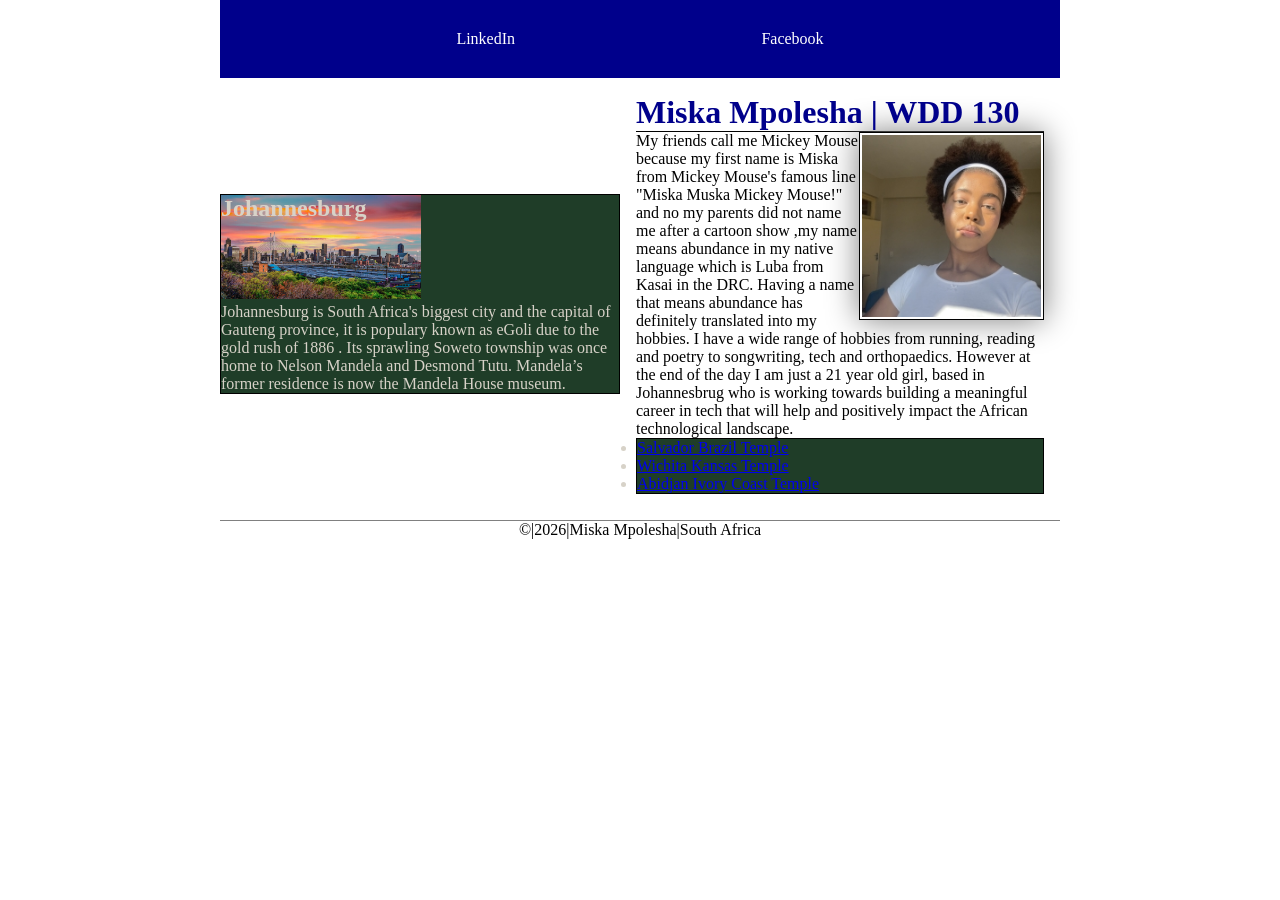
<file: index.html>
<!DOCTYPE html>
<html lang="en">

<head>
    <meta charset="UTF-8">
    <meta name="viewport" content="width=device-width, initial-scale=1.0">
    <title> Miska Mpolesha | WDD 130 </title>
    <meta name="description" content="Miska Mpolesha | WDD130 | Introduction of myself, a list of my favorite temples, my LinkedIn link and Facebook link in the nav,brief description of hobbies and an aside on my home city Johannesburg.">
    <meta name="author" content="Miska Mpolesha">
    <link rel="stylesheet" href="styles/styles.css">
</head>

<body>
    <header>
        <nav>
            <a href="https://www.linkedin.com/in/mpolesha-miska-887117415/">LinkedIn</a>
            <a href="https://facebook.com">Facebook</a>
        </nav>
    </header>
    <div class="grid">
        <main>
            <h1>Miska Mpolesha | WDD 130</h1>
            <img src="images/profile.jpg" alt="Miska's profile picture" width="200">
            <p>
                My friends call me Mickey Mouse because my first name is Miska from Mickey Mouse's famous
                line "Miska Muska Mickey Mouse!" and no my parents did not name me after a cartoon show
                ,my name means abundance in my native language which is Luba from Kasai in the DRC.
                Having a name that means abundance has definitely translated into my hobbies. I have a
                wide range of hobbies from running, reading and poetry to songwriting, tech and orthopaedics.
                However at the end of the day I am just a 21 year old girl, based in Johannesbrug who is working towards building
                a meaningful career in tech that will help and positively impact the African technological
                landscape.
            </p>
            <ul class="box">
                <li>
                    <a href="https://www.churchofjesuschrist.org/temples/details/salvador-brazil-temple?lang=eng" target="_blank" rel="noopener"> Salvador Brazil Temple</a>
                </li>
                <li>
                    <a href="https://www.churchofjesuschrist.org/temples/details/wichita-kansas-temple?lang=eng" target="_blank" rel="noopener"> Wichita Kansas Temple</a>
                </li>
                <li>
                    <a href="https://www.churchofjesuschrist.org/temples/details/abidjan-ivory-coast-temple?lang=eng" target="_blank" rel="noopener"> Abidjan Ivory Coast Temple</a>
                </li>
            </ul>
        </main>

        <aside class="box">
            <h2>
                Johannesburg
            </h2>
            <img src="images/joburg.jpg" alt="Nelson Mandela Bridge ,Johannesburg.">
            <p>
                Johannesburg is South Africa's biggest city and the capital of Gauteng province, it is populary known as eGoli due to the gold rush of 1886 .
                Its sprawling Soweto township was once home to Nelson Mandela and Desmond Tutu. Mandela’s former residence is now the Mandela House museum.
            </p>
        </aside>
    </div>
    <footer>
        <p>
            &copy;|2026|Miska Mpolesha|South Africa
        </p>

    </footer>
</body>

</html>
</file>
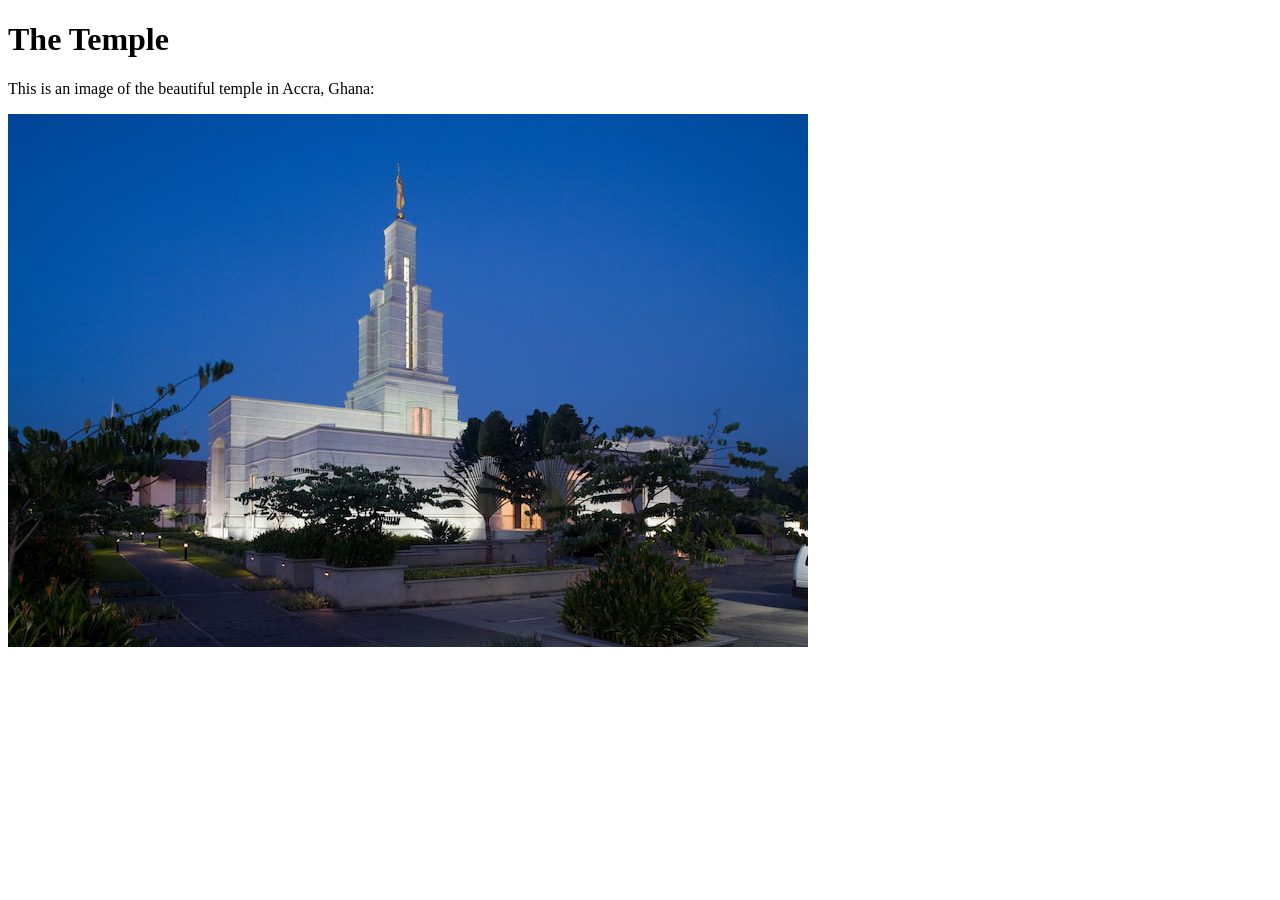
<file: week01/images-solution.html>
<!DOCTYPE html>
<html lang="en">

<head>
    <meta charset="UTF-8">
    <meta name="viewport" content="width=device-width, initial-scale=1.0">
    <title>Temple Image</title>
</head>

<body>
    <h1>The Temple</h1>
    <p>This is an image of the beautiful temple in Accra, Ghana:</p>
    <img src="images/temple-small.jpg" alt="The Accra Ghana Temple">

</body>

</html>
</file>
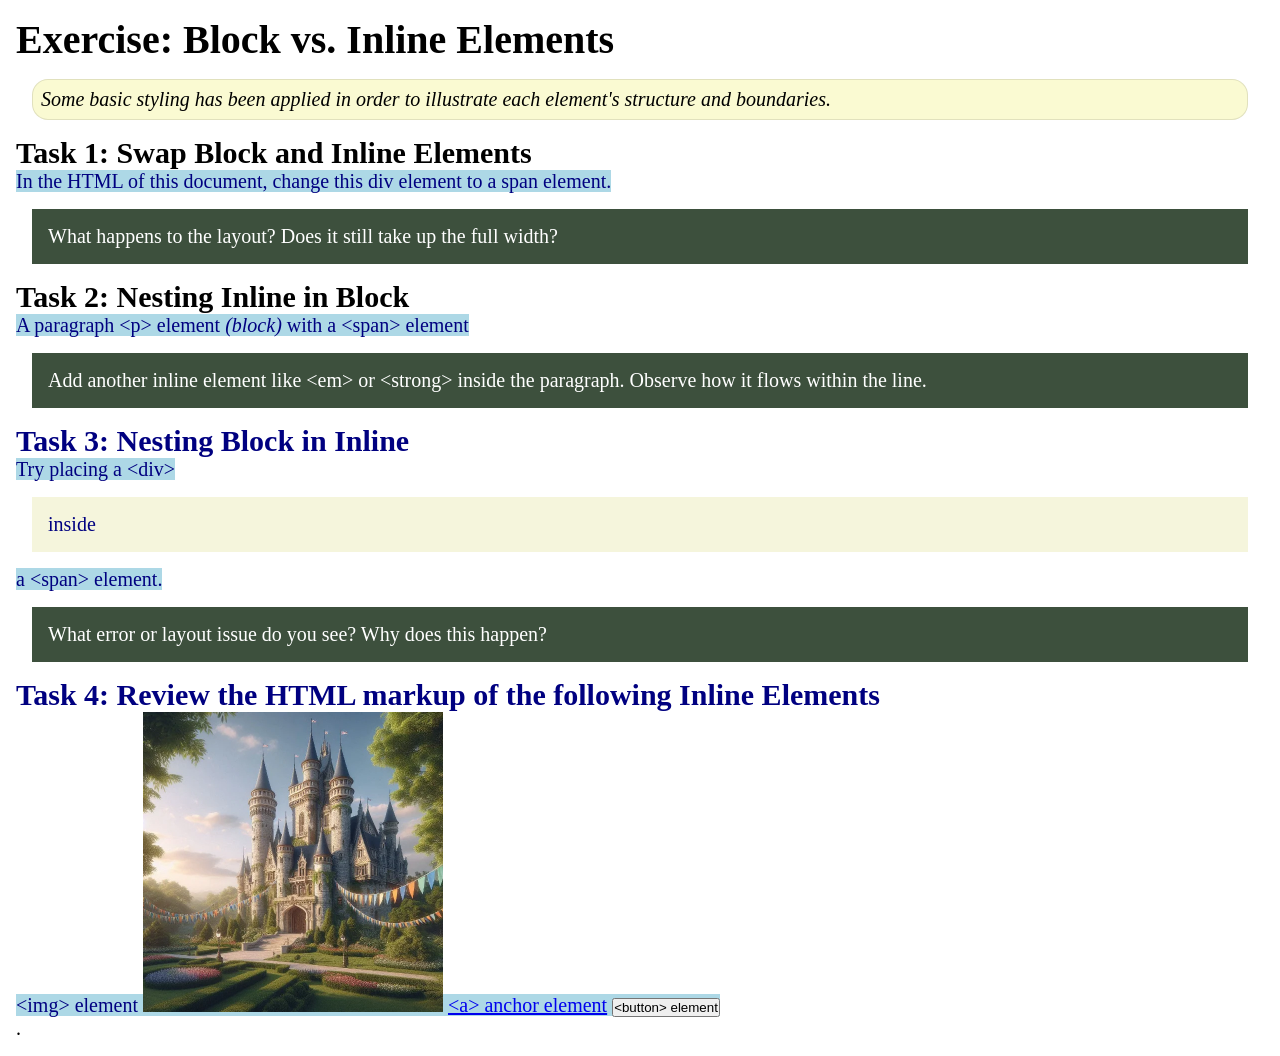
<file: week02/block-vs-inline.html>
<!DOCTYPE html>
<html lang="en">

<head>
    <meta charset="UTF-8">
    <meta name="viewport" content="width=device-width, initial-scale=1.0">
    <title>Exercise: Block vs. Inline Elements</title>
    <link rel="stylesheet" href="styles/block-vs-inline.css">
</head>

<body>
    <main>
        <h1>Exercise: Block vs. Inline Elements</h1>
        <p class="note">Some basic styling has been applied in order to illustrate each element's structure and boundaries.</p>

        <h2>Task 1: Swap Block and Inline Elements</h2>
        <span>In the HTML of this document, change this div element to a span element.</span>

        <p class="question">What happens to the layout? Does it still take up the full width?</p>

        <h2>Task 2: Nesting Inline in Block</h2>
        <span>A paragraph &lt;p&gt; element <em>(block)</em> with a <span>&lt;span&gt; element</span>
            <p class="question">Add another inline element like &lt;em&gt; or &lt;strong&gt; inside the paragraph. Observe how it flows within the line.</p>

            <h2>Task 3: Nesting Block in Inline</h2>
            <span>Try placing a &lt;div&gt; <div>inside</div> a &lt;span&gt; element.</span>
            <p class="question">What error or layout issue do you see? Why does this happen?</p>

            <h2>Task 4: Review the HTML markup of the following Inline Elements</h2>
            &lt;img&gt; element
            <img src="images/castle.webp" alt="placeholder image (images are inline)" width="300" height="300">
            <a href="https://churchofjesuschrist.org">&lt;a&gt; anchor element</a>
            <button type="button">&lt;button&gt; element</button>
    </main>
</body>

</html>


.
</file>
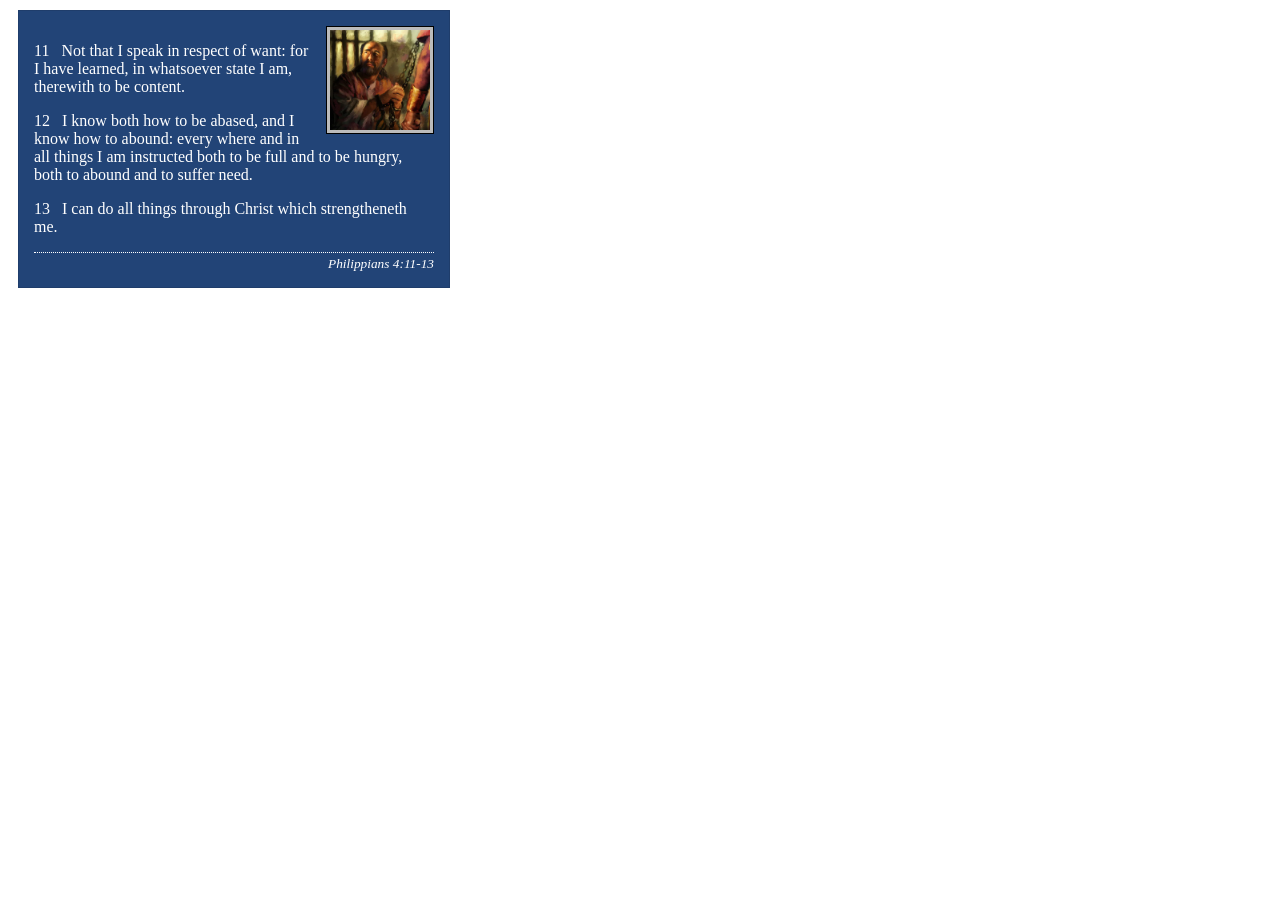
<file: week02/box-model-solution.html>
<!DOCTYPE html>
<html lang="en">

<head>
    <meta charset="UTF-8">
    <meta name="viewport" content="width=device-width, initial-scale=1.0">
    <title>Box Model Activity</title>
    <link rel="stylesheet" href="styles/box-model-solution.css">
</head>

<body>
    <main>
        <div class="callout">
            <img src="images/apostle-paul-imprisoned.webp" alt="Paul the Apostle - Imprisoned in Rome" width="200" height="200">
            <blockquote>
                <p>11 &nbsp; Not that I speak in respect of want: for I have learned, in whatsoever state I am, therewith to be content.</p>
                <p>12 &nbsp; I know both how to be abased, and I know how to abound: every where and in all things I am instructed both to be full and to be hungry, both to abound and to suffer need.</p>
                <p>13 &nbsp; I can do all things through Christ which strengtheneth me.</p>
            </blockquote>
            <cite>Philippians 4:11-13</cite>
        </div>
    </main>
</body>

</html>
</file>
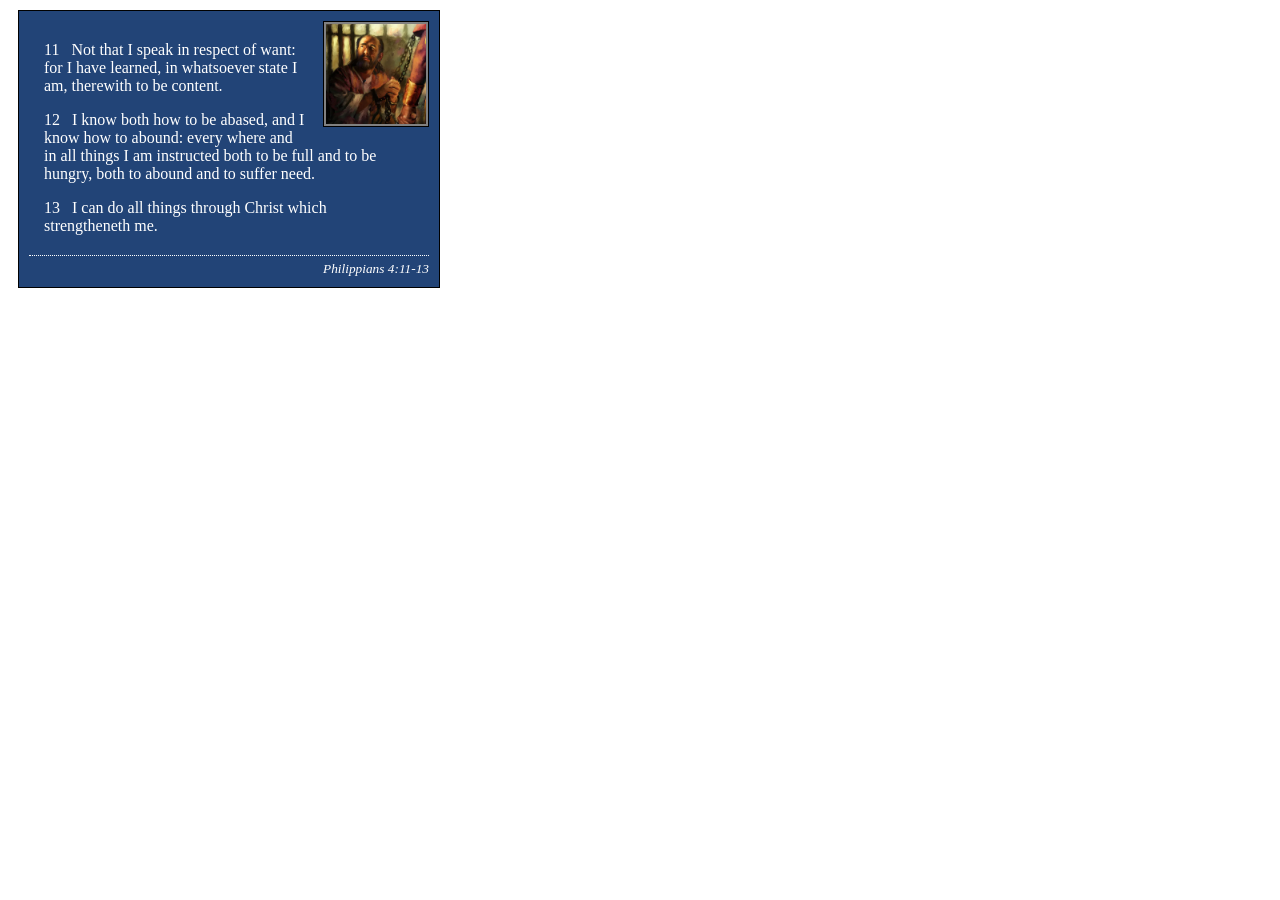
<file: week02/box-model.html>
<!DOCTYPE html>
<html lang="en">

<head>
    <meta charset="UTF-8">
    <meta name="viewport" content="width=device-width, initial-scale=1.0">
    <title>Box Model Activity</title>
    <link rel="stylesheet" href="styles/box-model.css">
</head>

<body>
    <main>
        <div class="callout">
            <img src="images/apostle-paul-imprisoned.webp" alt="Paul the Apostle - Imprisoned in Rome" width="200" height="200">
            <blockquote>
                <p>11 &nbsp; Not that I speak in respect of want: for I have learned, in whatsoever state I am, therewith to be content.</p>
                <p>12 &nbsp; I know both how to be abased, and I know how to abound: every where and in all things I am instructed both to be full and to be hungry, both to abound and to suffer need.</p>
                <p>13 &nbsp; I can do all things through Christ which strengtheneth me.</p>
            </blockquote>
            <cite>Philippians 4:11-13</cite>
        </div>
    </main>
</body>

</html>
</file>
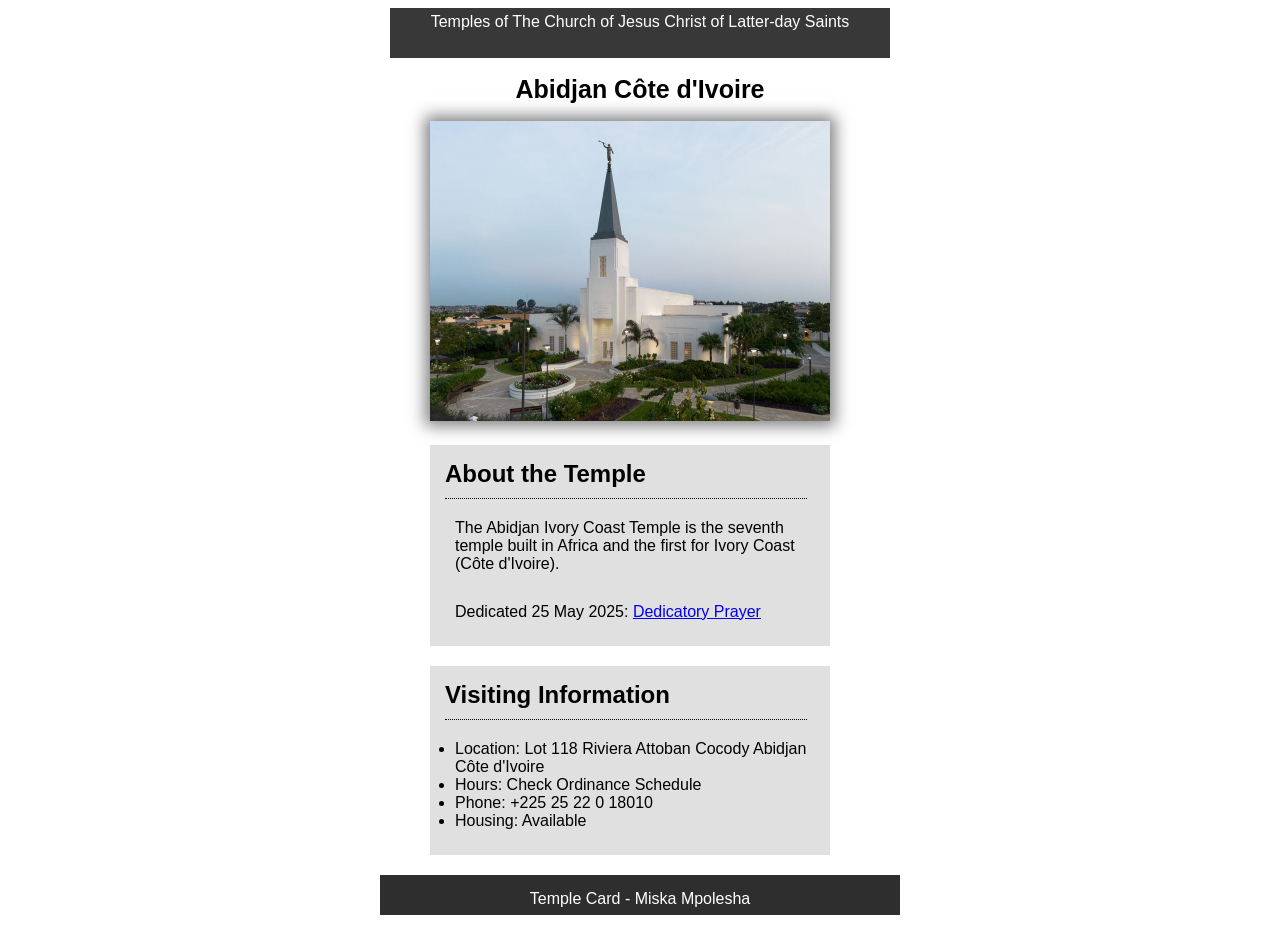
<file: week02/temple.html>
<!DOCTYPE html>
<html lang="en">

<head>
    <meta charset="UTF-8">
    <meta name="viewport" content="width=device-width, initial-scale=1.0">
    <title>Temple Card - Abidjan Côte d'Ivoire</title>
    <link rel="stylesheet" href="styles/temple.css">
</head>

<body>
    <header>
        <p>Temples of The Church of Jesus Christ of Latter-day Saints</p>
    </header>
    <main>
        <h1>Abidjan Côte d'Ivoire</h1>
        <picture>
            <img src="images/abidjan-ivory-coast.jpeg" alt="Abidjan Côte d'Ivoire Temple">
        </picture>
        <section>
            <h2>About the Temple</h2>
            <p>The Abidjan Ivory Coast Temple is the seventh temple built in Africa and the first for Ivory Coast (Côte d'Ivoire).</p>
            <p>Dedicated 25 May 2025: <a href="https://www.churchofjesuschrist.org/temples/dedicatory-prayer/abidjan-ivory-coast-temple/2025-05-25?lang=eng" target="_blank" rel="noopener noreferrer">Dedicatory Prayer</a></p>
        </section>
        <section>
            <h2>Visiting Information</h2>
            <ul>
                <li>Location: Lot 118 Riviera Attoban Cocody Abidjan Côte d'Ivoire</li>
                <li>Hours: Check Ordinance Schedule</li>
                <li>Phone: +225 25 22 0 18010</li>
                <li>Housing: Available</li>
            </ul>
        </section>
    </main>
    <footer>
        <p>Temple Card - Miska Mpolesha</p>
    </footer>
</body>

</html>
</file>
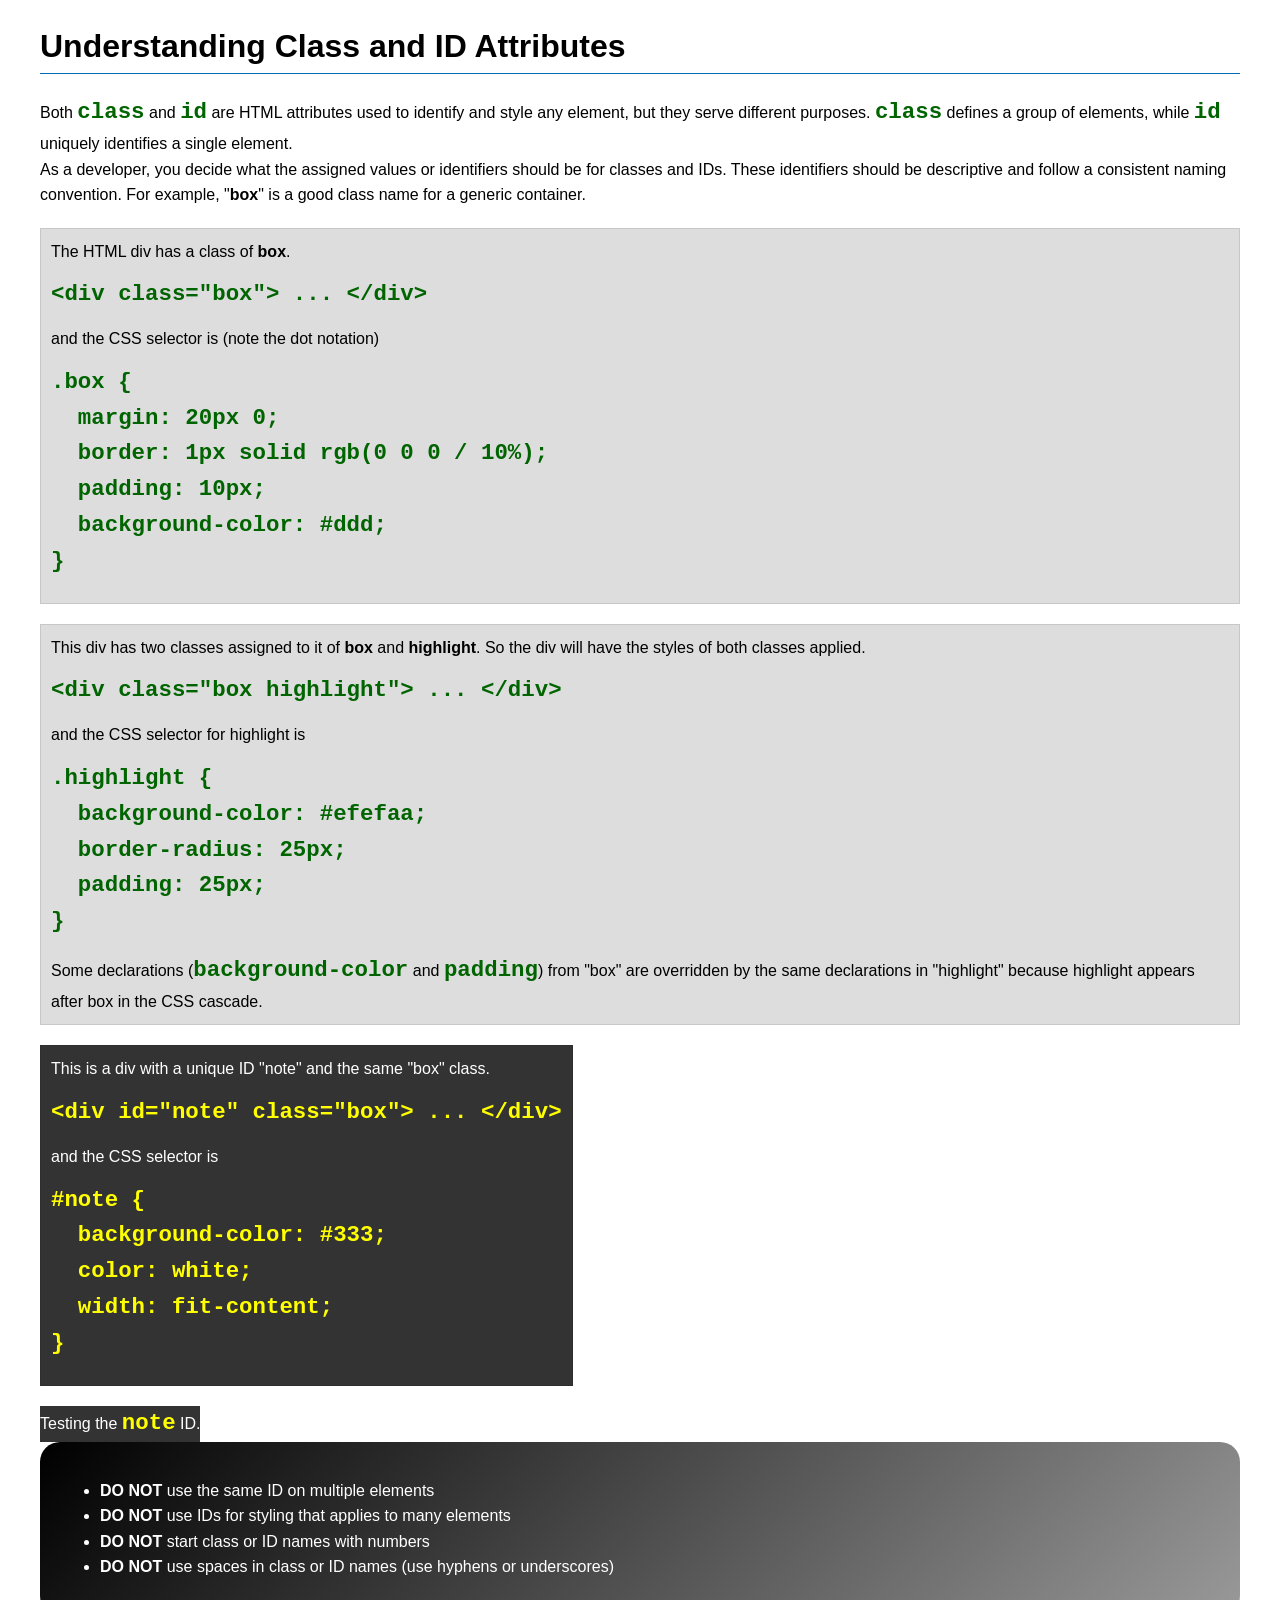
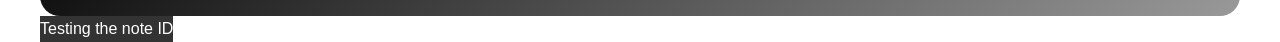
<file: week03/class-and-id.html>
<!DOCTYPE html>
<html lang="en">

<head>
    <meta charset="UTF-8">
    <meta name="viewport" content="width=device-width, initial-scale=1.0">
    <title>Class vs ID Attributes</title>
    <link rel="stylesheet" href="styles/class-and-id.css">
</head>

<body>
    <h1>Understanding Class and ID Attributes</h1>
    <p>Both <code>class</code> and <code>id</code> are HTML attributes used to identify and style any element, but they serve different purposes. <code>class</code> defines a group of elements, while <code>id</code> uniquely identifies a single element.</p>
    <p>As a developer, you decide what the assigned values or identifiers should be for classes and IDs. These identifiers should be descriptive and follow a consistent naming convention. For example, "<strong>box</strong>" is a good class name for a generic container.</p>
    <div class="box">
        <p>The HTML div has a class of <strong>box</strong>.</p>
        <pre><code class="html">&lt;div class="box"&gt; ... &lt;/div&gt;</code></pre>
        and the CSS selector is (note the dot notation)
        <pre><code class="css">.box {
  margin: 20px 0;
  border: 1px solid rgb(0 0 0 / 10%);
  padding: 10px;
  background-color: #ddd; 
}</code></pre>
    </div>

    <div class="box">
        <p>This div has two classes assigned to it of <strong>box</strong> and <strong>highlight</strong>. So the div will have the styles of both classes applied.</p>
        <pre><code class="html">&lt;div class="box highlight"&gt; ... &lt;/div&gt;</code></pre>
        and the CSS selector for highlight is
        <pre><code class="css">.highlight {
  background-color: #efefaa;
  border-radius: 25px;
  padding: 25px;
}</code></pre>
        <p>Some declarations (<code>background-color</code> and <code>padding</code>) from "box" are overridden by the same declarations in "highlight" because highlight appears after box in the CSS cascade.</p>
    </div>

    <div id="note" class="box">
        <p>This is a div with a unique ID "note" and the same "box" class.</p>
        <pre><code class="html">&lt;div id="note" class="box"&gt; ... &lt;/div&gt;</code></pre>
        and the CSS selector is
        <pre><code class="css">#note {
  background-color: #333;
  color: white;
  width: fit-content;
}</code></pre>
    </div>

    <div id="note">
        <p>Testing the <code>note</code> ID.</p>
    </div>

    <section id="best-practice">
        <ul>
            <li><strong>DO NOT</strong> use the same ID on multiple elements</li>
            <li><strong>DO NOT</strong> use IDs for styling that applies to many elements</li>
            <li><strong>DO NOT</strong> start class or ID names with numbers</li>
            <li><strong>DO NOT</strong> use spaces in class or ID names (use hyphens or underscores)</li>
        </ul>
    </section>
    <div id="note">
        <p>Testing the note ID</p>
    </div>

</body>

</html>
</file>
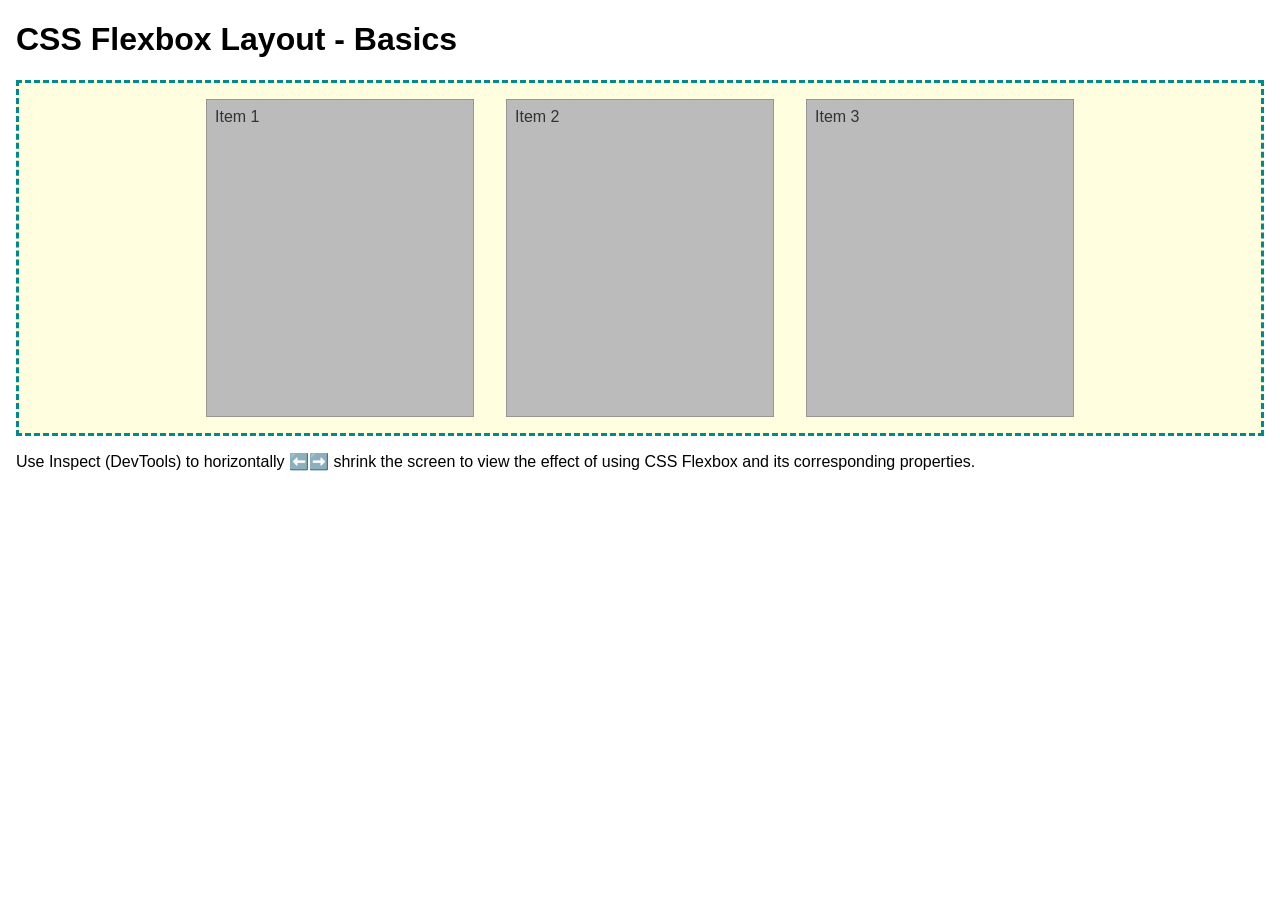
<file: week04/flexbox-layout.html>
<!DOCTYPE html>
<html lang="en">

<head>
    <meta charset="UTF-8">
    <meta name="viewport" content="width=device-width, initial-scale=1.0">
    <title>CSS Flexbox Layout - Basics</title>
    <link rel="stylesheet" href="styles/flexbox.css">
</head>

<body>
    <main>
        <h1>CSS Flexbox Layout - Basics</h1>
        <div class="flex-container">
            <div class="flex-item item1">Item 1</div>
            <div class="flex-item item2">Item 2</div>
            <div class="flex-item item3">Item 3</div>
        </div>
        <p>Use Inspect (DevTools) to horizontally ⬅️➡️ shrink the screen to view the effect of using CSS Flexbox and its corresponding properties.</p>
    </main>
</body>

</html>
</file>
<file: styles/styles.css>
* {
    margin:0;
    padding:0;
    box-sizing:border-box;
}
:root{
--primary-color: darkblue;
--border-standard: 1px solid black;
}

nav {
    display:flex;
    justify-content:space-evenly;
    align-items:center;
    background-color: var(--primary-color);
    padding:10px;
}

nav a {
    display:block;
    text-decoration:none;
    color:white;
    display:block;
    padding:20px;
}

h1 {
    color:var(--primary-color);
    border-bottom:1px solid black;
}
.grid{
    display:grid;
    align-items:center;
}
header, .grid, footer{
    max-width:840px;
    margin: 0 auto;
}

main{
    max-width:800px;
    grid-column:2/3;
    margin:1rem;
}

main img {
    width:185px;
    height:auto;
    border:var(--border-standard);
    padding:2px;
    box-shadow:0 0 30px gray;
    float:right;
}

p {
    padding:0;
}

aside{
    width:25rem;
    position:relative;
    grid-column:1/2;
    grid-row:1/2;
}

aside h2{
    position:absolute;

}

aside img{
    width:200px;
    height:auto;
}

footer{
    margin-top:10px;
    border-top:1px solid grey;
    text-align:center;   
}
/* class selectors */
.box{
    margin:1 rem;
    border:var(--border-standard);
    padding:1 rem;
    background-color:#1f3d28;
    color:#d7d2c8;
}
</file>
<file: week02/styles/block-vs-inline.css>
* {
    margin: 0;
    padding: 0;
}

body {
    font-size: 20px;
    margin: 1rem;
}

p,
div {
    background-color: beige;
    margin: 1rem;
    padding: 1rem;
}

span {
    color: navy;
    background-color: lightblue;
}

code {
    margin: 0;
    padding: 0;
    color: green;
    font-size: 1.2rem;
}

.note {
    font-style: italic;
    background-color: lightgoldenrodyellow;
    border-radius: 1rem;
    border: 1px solid rgb(0 0 0 / 10%);
    margin: 1rem;
    padding: .5rem;
}

.question {
    background-color: #3d503d;
    color: #fff;
}
</file>
<file: week02/styles/box-model-solution.css>
.callout {
    max-width: 400px;
    margin: 10px;
    border: 1px solid rgb(0 0 0 / 10%);
    padding: 15px;
    background-color: #247;
    color: #fff;
}

.callout img {
    float: right;
    margin: 0 0 10px 15px;
    border: 1px solid #000;
    padding: 3px;
    background-color: #bbb;
    width: 100px;
    height: auto;
}

blockquote {
    margin: 0;
}

cite {
    display: block;
    border-top: 1px dotted #fff;
    padding-top: 3px;
    text-align: right;
    font-size: smaller;
}
</file>
<file: week02/styles/box-model.css>
.callout {
    /* write declarations here */
    max-width: 400px;
    margin: 10px;
    border: 1px solid black;
    padding: 10px;
    background-color: #247;
    color: white;
}

.callout img {
    /* write declarations here */
    float: right;
    margin: 0px 0px 10px 15px;
    border: 1px solid black;
    padding: 2px;
    background-color: grey;
    width: 100px;
    height: auto;
}

blockquote {
    /* write declarations here */
    margin: 20px 20px 20px 15px;
}

cite {
    /* write declarations here */
    display: block;
    border-top: 1px dotted white;
    padding-top: 5px;
    text-align: right;
    font-size: smaller;
}
</file>
<file: week02/styles/temple.css>
body {
    font-family: Arial, Helvetica, sans-serif;
    align-items: center;
    display: flex;
    flex-shrink: 0;
    /* Centers vertically */
    flex-direction: column;
    /* Keeps content stacked vertically if there are multiple elements */
}

header {
    background-color: rgba(0, 0, 0, 0.782);
    color: white;
    text-align: center;
    padding-bottom: 10px;
    width: 500px;
    height: 40px;

}

h1 {
    font-size: 25px;
    font-weight: bold;
    text-align: center;
}

img {
    width: 400px;
    height: auto;
    box-shadow: 0 0 15px 5px rgba(0, 0, 0, 0.5);
    float: center;
}

section {
    background-color: rgb(224, 224, 224);
    width: 400px;
    margin:20px 20px 0px 0px;
}

p {
    padding: 5px 25px 25px;
    margin: 0px
}

h2 {
    margin:0px;
    padding:15px;

    
    

}

h2::after {
    content: "";
    display: block;
    width: 95%;
    border-bottom: 1px dotted black;
    margin: 0px;
    padding:5px;
}

ul {
    padding: 5px 0px 25px 25px;
    margin: 0px;
}

footer {
    background-color: rgba(0, 0, 0, 0.821);
    color: white;
    width: 500px;
    height:20px;
    margin: 20px;
    text-align: center;
    padding:10px;
}

body {
    font-family: Arial, Helvetica, sans-serif;
}
</file>
<file: week03/styles/class-and-id.css>
body {
    font-family: Arial, sans-serif;
    line-height: 1.6;
    margin: 0;
    padding: 0 40px;
}

h1 {
    border-bottom: 1px solid rgb(0 110 182);
    padding-bottom: 0;
}

p {
    margin: 0;
}

code {
    color: darkgreen;
    font-weight: 700;
    font-size: 1.4rem;
}

/* Class examples - can be reused */
.box {
    margin: 20px 0;
    border: 1px solid rgb(0 0 0 / 10%);
    padding: 10px;
    background-color: #ddd;
    /* this is shorthand for #dddddd */
}

.highlight {
    background-color: #efefaa;
    border-radius: 25px;
    padding: 25px;
}

/* ID examples - should be unique */

#note {
    background-color: #333;
    color: white;
    width: fit-content;
}

#note code {
    color: yellow;
}

#best-practice {
    background: linear-gradient(135deg, #000 0%, #999 100%);
    color: white;
    border-radius: 20px;
    padding: 20px;
}
</file>
<file: week04/styles/flexbox.css>
body {
    font-family: Helvetica, Arial, sans-serif;
    margin: 1rem;
}

.flex-container {
    border: 3px dashed darkcyan;
    background-color: lightyellow;
    display: flex;
    flex-wrap: nowrap;
    justify-content: center;
    
}

.flex-item {
    width: 250px;
    margin: 1rem;
    border: 1px solid rgb(0 0 0 / 20%);
    padding: 0.5rem;
    background-color: #bbb;
    color: #333;
}

.item1 {
    min-height: 100px;
}

.item2 {
    min-height: 200px;
}

.item3 {
    min-height: 300px;
}
</file>
